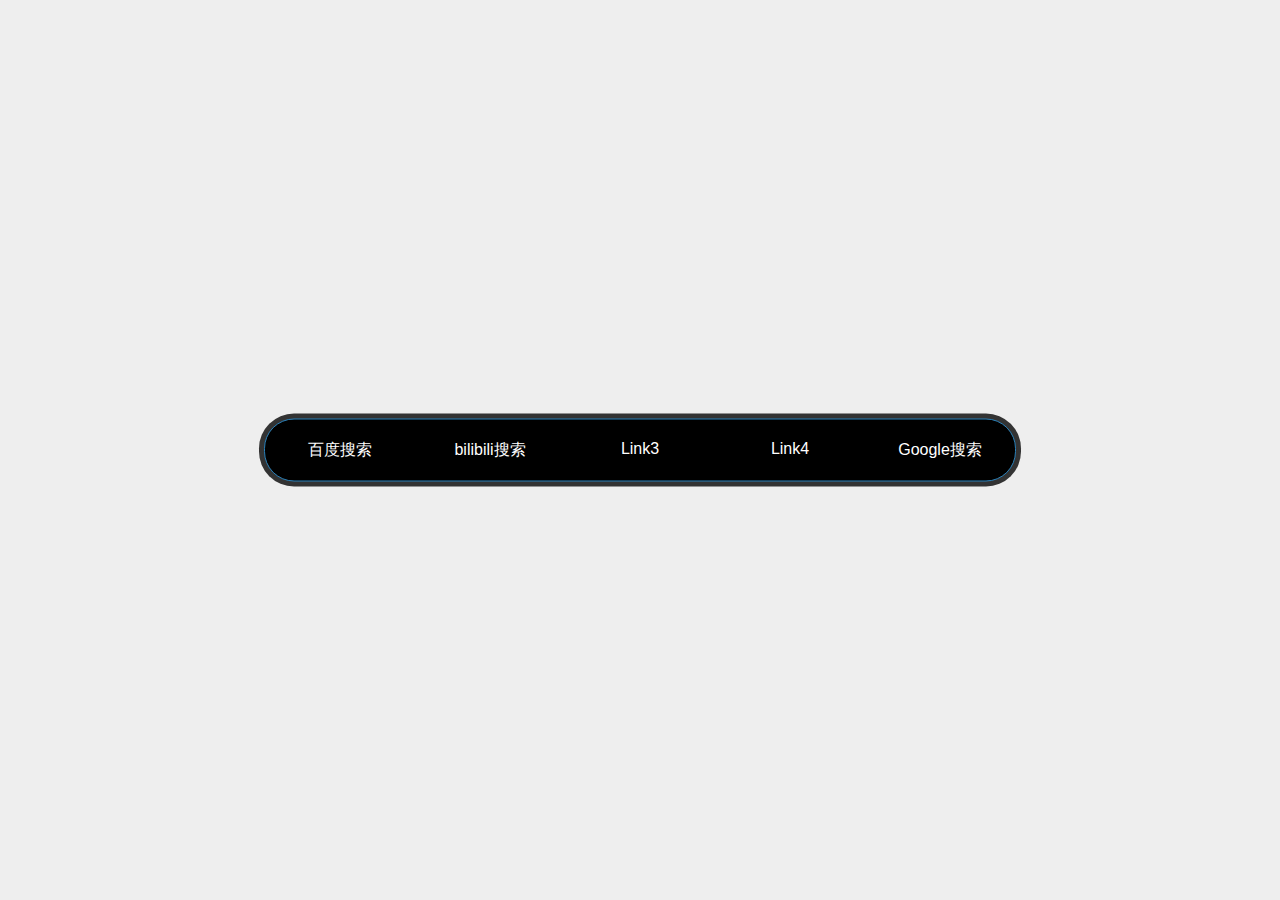
<file: index.html>
﻿<!DOCTYPE html>
<html lang="zh">
<head>
  <meta charset="UTF-8">
  <meta name="viewport" content="width=device-width, initial-scale=1.0">
  <meta http-equiv="X-UA-Compatible" content="ie=edge">
  <title>导航页</title>
  <style>
  body {
    margin: 0;
    padding: 0;
    background: #eeeeee;
    font-family: sans-serif;
  }
  .main-container {
    width: 100%;
    height: 100%;
  }
  ul {
    position: absolute;
    top: 50%;
    left: 50%;
    transform: translate(-50%, -50%);
    display: flex;
    border: 1px solid #2980b9;
    background: #000;
    overflow: hidden;
    box-shadow: 0 0 0 5px #333;
    border-radius: 30px;
    margin: 0;
    padding: 0;
  }
  @media screen and (max-width: 752px) {
    ul {
      left: 376px;
    }
  }
  ul li {
    list-style: none;
    width: 150px;
  }
  ul li a {
    text-decoration: none;
    display: block;
    padding: 20px;
    text-align: center;
    color: #fff;
    transition: .5s;
  }
  ul li:hover a {
    color: #222222;
  }
  .slide {
    position: absolute;
    height: 100%;
    top: 0;
    left: calc(50% - 75px);
    z-index: -1;
    transition: .5s;
  }
  ul li:nth-child(1):hover ~ .slide {
    left: 0;
    background: #fff;
  }
  ul li:nth-child(2):hover ~ .slide {
    left: 150px;
    background: #fff;
  }
  ul li:nth-child(3):hover ~ .slide {
    left: 300px;
    background: #fff;
  }
  ul li:nth-child(4):hover ~ .slide {
    left: 450px;
    background: #fff;
  }
  ul li:nth-child(5):hover ~ .slide {
    left: 600px;
    background: #fff;
  }
  </style>
</head>
<body>
  <div class="main-container">
    <ul>
      <li><a href="baidu-searchbox">百度搜索</a></li>
      <li><a href="bilibili-searchbox">bilibili搜索</a></li>
      <li><a href="#" target="_blank">Link3</a></li>
      <li><a href="#">Link4</a></li>
      <li><a href="google-searchbox">Google搜索</a></li>
      <li class="slide"></li>
    </ul>
  </div>
</body>
</html>
</file>
